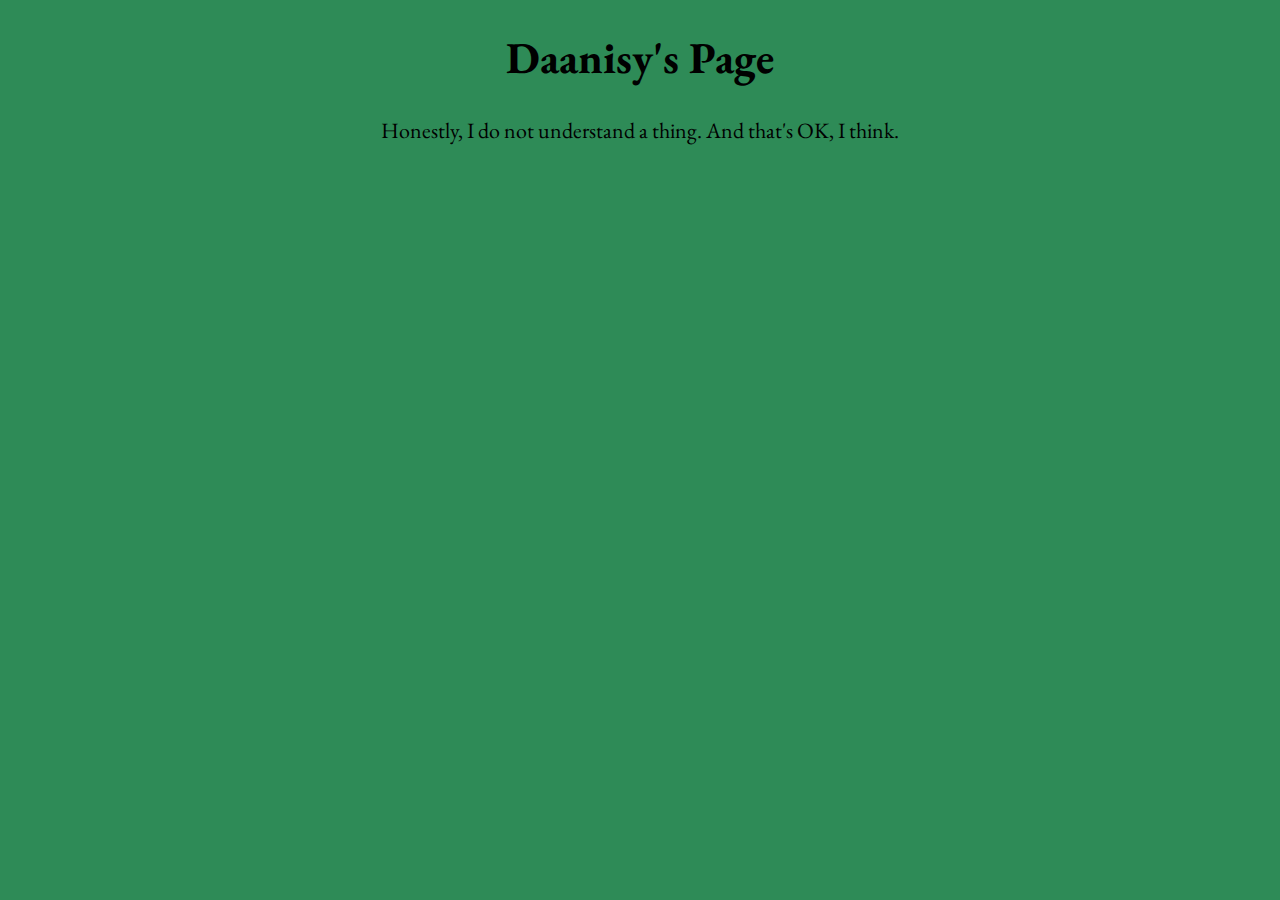
<file: index.html>
<!DOCTYPE html>
<html>
<head>
 <title>DAANISY</title>
 <link
  href='https://fonts.googleapis.com/css?family=EB Garamond' rel='stylesheet'>
 <style>
  body {
        font-family: 'EB Garamond'; font-size: 22px;;
  }
 </style>
</head>
<body style="background-color:seagreen;">
 <center>
  <h1>Daanisy's Page</h1>
 <p>Honestly, I do not understand a thing. And that's OK, I think.</p></center> 


</body>
</html>
</file>
